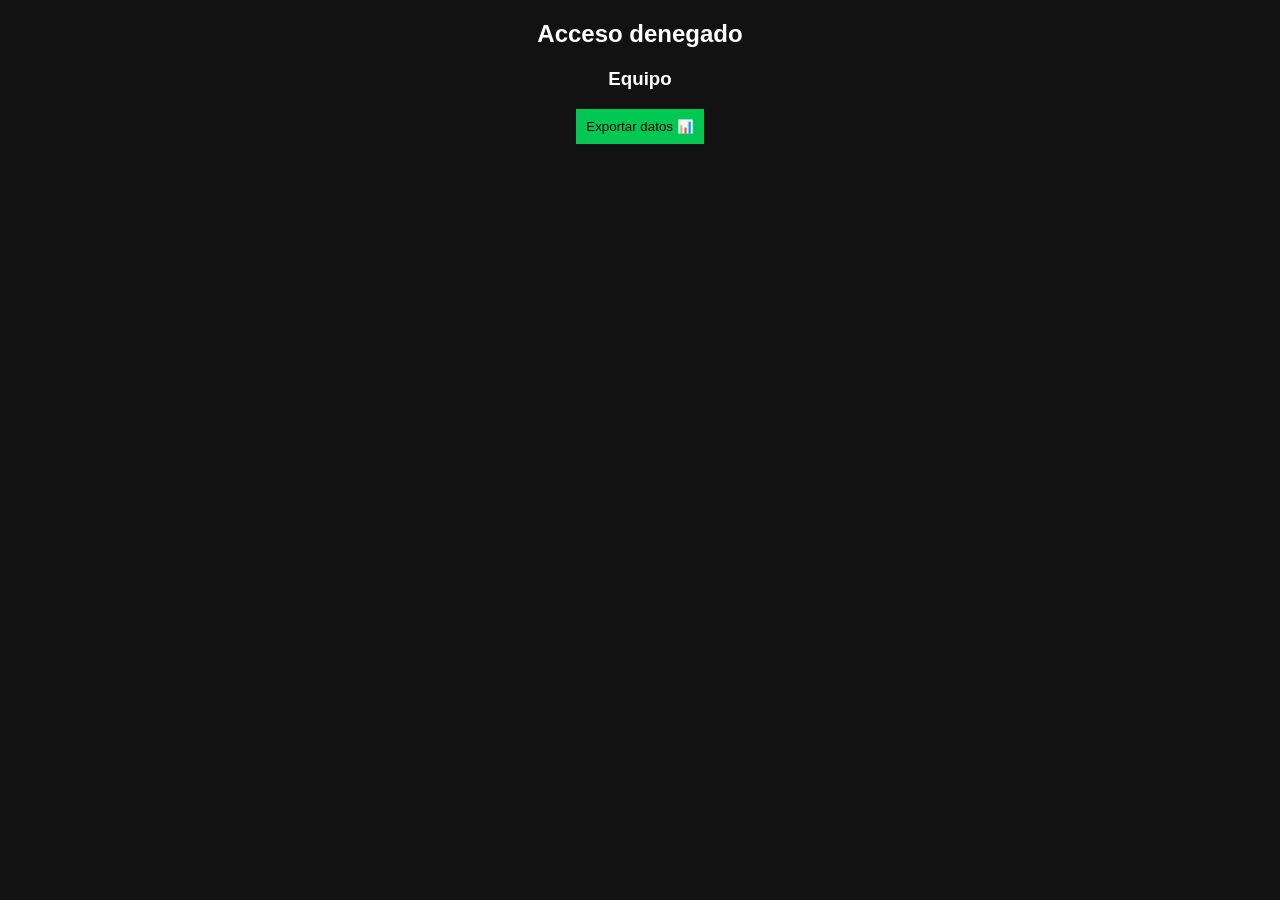
<file: admin.html>
<!DOCTYPE html>
<html lang="es">
<head>
  <meta charset="UTF-8">
  <title>Panel Admin - BEAX</title>
  <link rel="stylesheet" href="styles.css">
</head>
<body>

<h1>Panel de Administración</h1>

<!-- 🔐 CONTROL DE ACCESO -->
<div id="admin-content" style="display:none;">

  <!-- 🎮 AGREGAR JUEGO -->
  <h2>Agregar trabajador</h2>

<input id="worker-user" placeholder="Usuario">
<input id="worker-name" placeholder="Nombre completo">
<input id="worker-email" placeholder="Correo">

<select id="worker-role">
  <option value="worker">Worker</option>
  <option value="admin">Admin</option>
</select>

<br><br>

<button onclick="crearTrabajador()">Crear trabajador</button>

<div id="lista-workers"></div>
  <hr>

  <!-- 👥 TRABAJADORES -->
  <h2>Trabajadores</h2>

  <input id="worker-name" placeholder="Usuario">
  <select id="worker-role">
    <option value="worker">Worker</option>
    <option value="admin">Admin</option>
  </select>

  <button onclick="agregarWorker()">Agregar</button>

  <div id="lista-workers"></div>

</div>

</body>

<h2>Nuevo Juego</h2>

<input id="game-name" placeholder="Nombre">
<input id="game-price" placeholder="Precio">

<br><br>

<input id="img1" placeholder="Imagen principal">
<input id="img2" placeholder="Imagen 2">
<input id="img3" placeholder="Imagen 3">

<br><br>

<input id="video" placeholder="URL video (opcional)">

<br><br>

<textarea id="game-desc" placeholder="Descripción"></textarea>

<br><br>

<button onclick="agregarJuego()">LISTO</button>
<hr>

<h2>Panel Financiero 🔒</h2>

<input type="password" id="admin-pass" placeholder="Contraseña">
<button onclick="window.location.href='finanzas.html'">
  Finanzas
</button>

<div id="finanzas"></div>

<script src="admin.js"></script>

<h3>Equipo</h3>
<div id="lista-trabajadores"></div>

<button onclick="exportarDatos()">Exportar datos 📊</button>

</html>
</file>
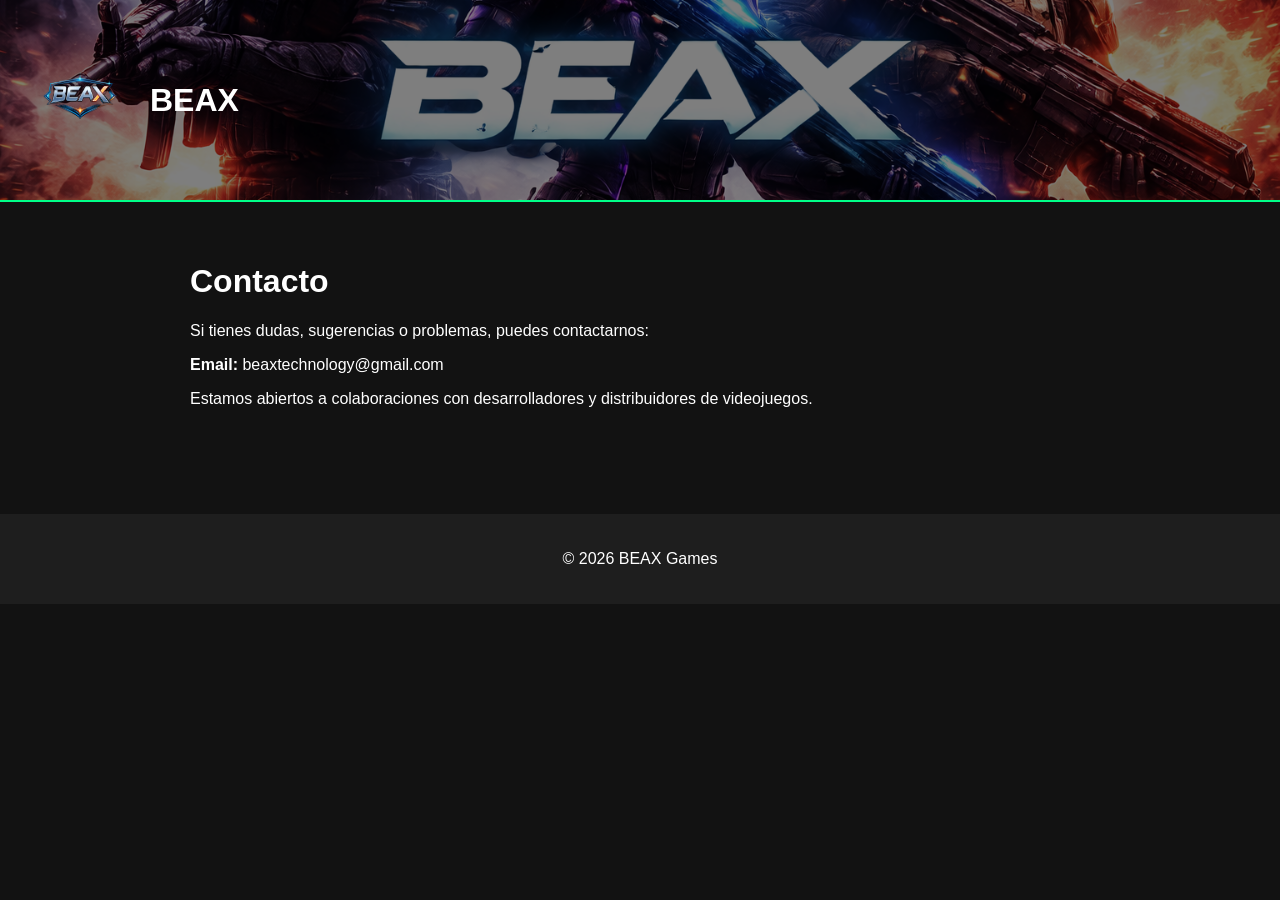
<file: contact.html>
<!DOCTYPE html>
<html lang="es">
<head>
  <meta charset="UTF-8">
  <title>Contacto - BEAX</title>
  <link rel="stylesheet" href="styles.css">
</head>
<body>

<header class="header">
  <div class="logo-container">
    <img src="assets/logo.png" class="logo">
    <h1>BEAX</h1>
  </div>
</header>

<main style="padding:40px; max-width:900px; margin:auto; text-align:left;">

<h1>Contacto</h1>

<p>
Si tienes dudas, sugerencias o problemas, puedes contactarnos:
</p>

<p><b>Email:</b> beaxtechnology@gmail.com</p>

<p>
Estamos abiertos a colaboraciones con desarrolladores y distribuidores de videojuegos.
</p>

</main>

<footer style="margin-top:50px; padding:20px; background:#1e1e1e; text-align:center;">
  <p>© 2026 BEAX Games</p>
</footer>

</body>
</html>
</file>
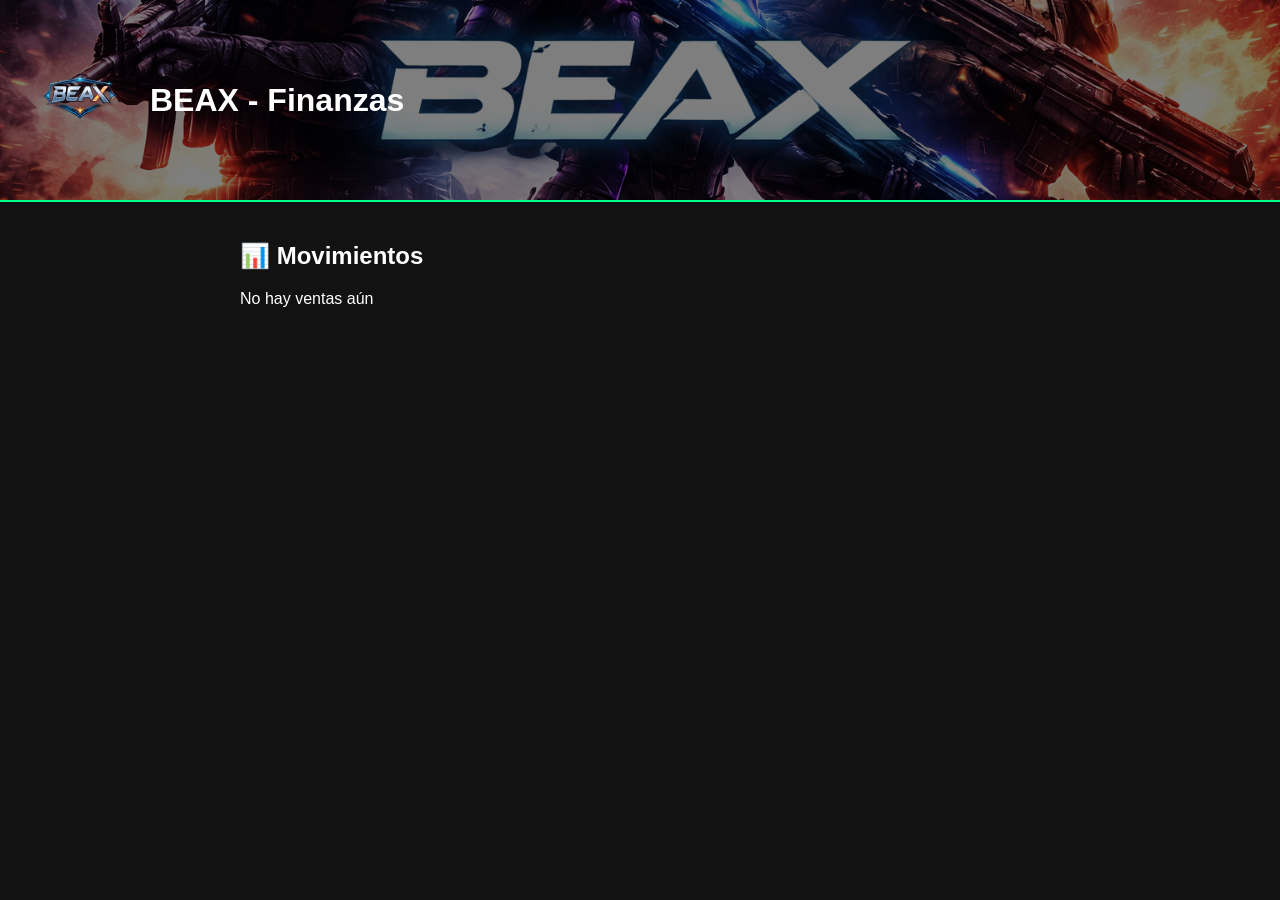
<file: finanzas.html>
<!DOCTYPE html>
<html lang="es">
<head>
  <meta charset="UTF-8">
  <title>Panel Financiero - BEAX</title>
  <link rel="stylesheet" href="styles.css">
</head>
<body>

<header class="header">
  <div class="logo-container">
    <img src="assets/logo.png" class="logo">
    <h1>BEAX - Finanzas</h1>
  </div>
</header>

<main style="padding:20px; text-align:left; max-width:800px; margin:auto;">

  <h2>📊 Movimientos</h2>

  <div id="finanzas-lista"></div>

</main>

<script>
let ventas = JSON.parse(localStorage.getItem("ventas")) || [];

const contenedor = document.getElementById("finanzas-lista");

if (ventas.length === 0) {
  contenedor.innerHTML = "<p>No hay ventas aún</p>";
} else {
  ventas.forEach(v => {
    const div = document.createElement("div");

    div.innerHTML = `
      <p><b>Juego:</b> ${v.juego}</p>
      <p><b>Precio:</b> $${v.precio} MXN</p>
      <p><b>Usuario:</b> ${v.usuario}</p>
      <hr>
    `;

    contenedor.appendChild(div);
  });
}
</script>

</body>
</html>
</file>
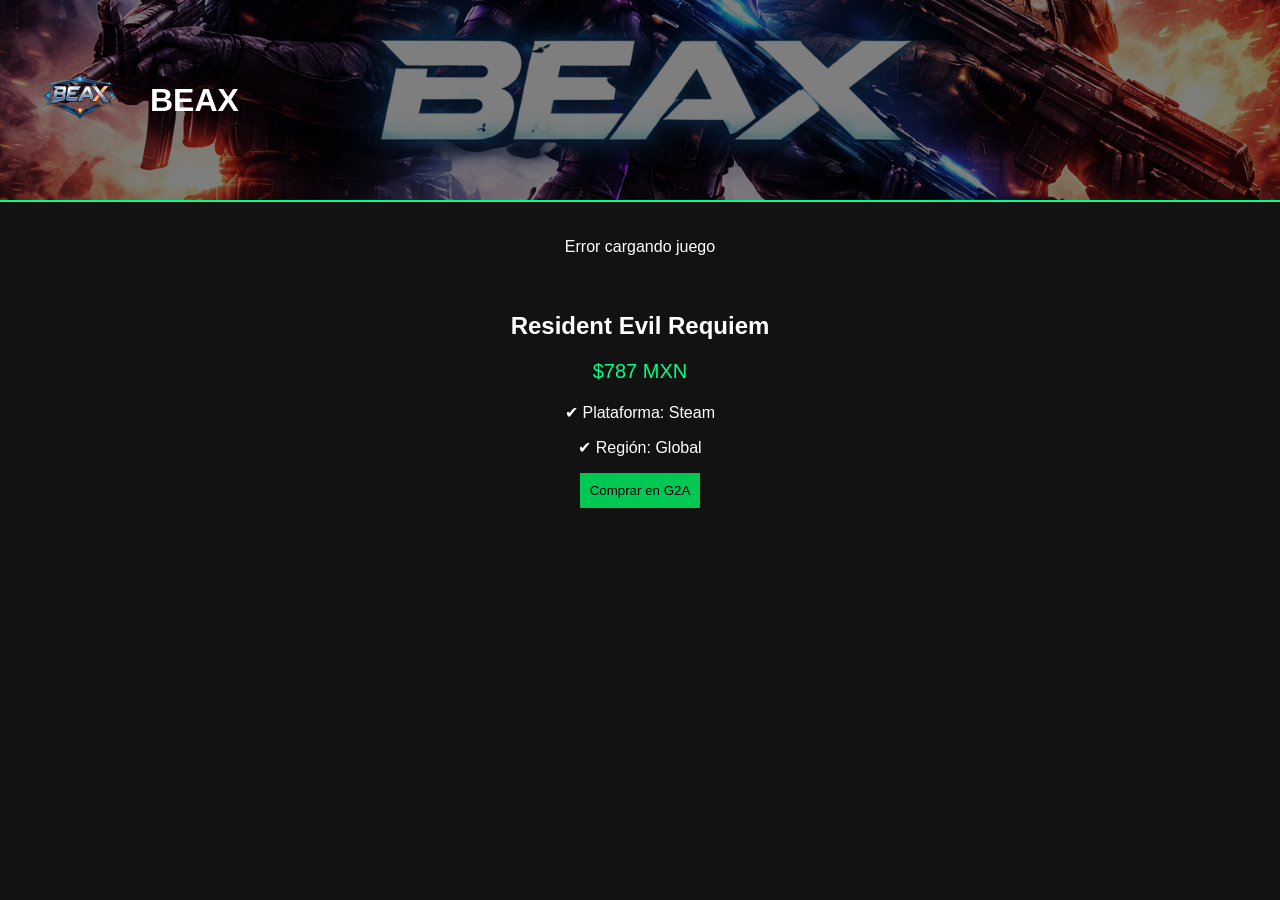
<file: game.html>
<!DOCTYPE html>
<html lang="es">
<head>
  <meta charset="UTF-8">
  <title>BEAX GAME</title>
  <link rel="stylesheet" href="styles.css">
</head>
<body>

<header class="header">
  <div class="logo-container">
    <img src="assets/logo.png" class="logo">
    <h1>BEAX</h1>
  </div>
</header>

<main style="padding:20px;">

  <div id="game-info"></div>

</main>
  <div class="buy-box">
  <h2>Resident Evil Requiem</h2>

  <p class="price">$787 MXN</p>

  <p class="info">✔ Plataforma: Steam</p>
  <p class="info">✔ Región: Global</p>

  <button onclick="comprarJuego()" class="buy-btn">
    Comprar en G2A
  </button>
</div>

<script src="game.js"></script>

</body>
</html>
</file>
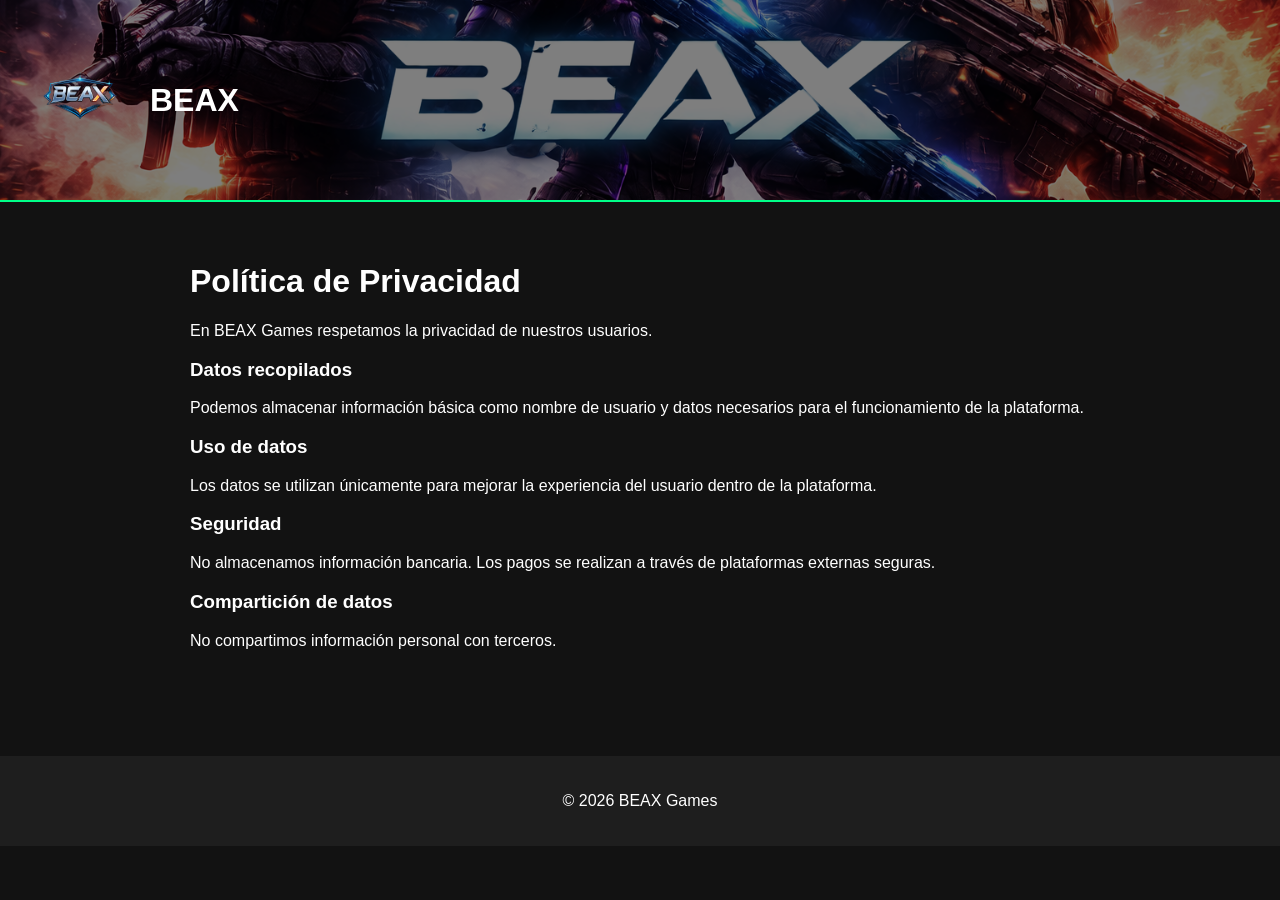
<file: privacy.html>
<!DOCTYPE html>
<html lang="es">
<head>
  <meta charset="UTF-8">
  <title>Privacidad - BEAX</title>
  <link rel="stylesheet" href="styles.css">
</head>
<body>

<header class="header">
  <div class="logo-container">
    <img src="assets/logo.png" class="logo">
    <h1>BEAX</h1>
  </div>
</header>

<main style="padding:40px; max-width:900px; margin:auto; text-align:left;">

<h1>Política de Privacidad</h1>

<p>
En BEAX Games respetamos la privacidad de nuestros usuarios.
</p>

<h3>Datos recopilados</h3>
<p>
Podemos almacenar información básica como nombre de usuario y datos necesarios para el funcionamiento de la plataforma.
</p>

<h3>Uso de datos</h3>
<p>
Los datos se utilizan únicamente para mejorar la experiencia del usuario dentro de la plataforma.
</p>

<h3>Seguridad</h3>
<p>
No almacenamos información bancaria. Los pagos se realizan a través de plataformas externas seguras.
</p>

<h3>Compartición de datos</h3>
<p>
No compartimos información personal con terceros.
</p>

</main>

<footer style="margin-top:50px; padding:20px; background:#1e1e1e; text-align:center;">
  <p>© 2026 BEAX Games</p>
</footer>

</body>
</html>
</file>
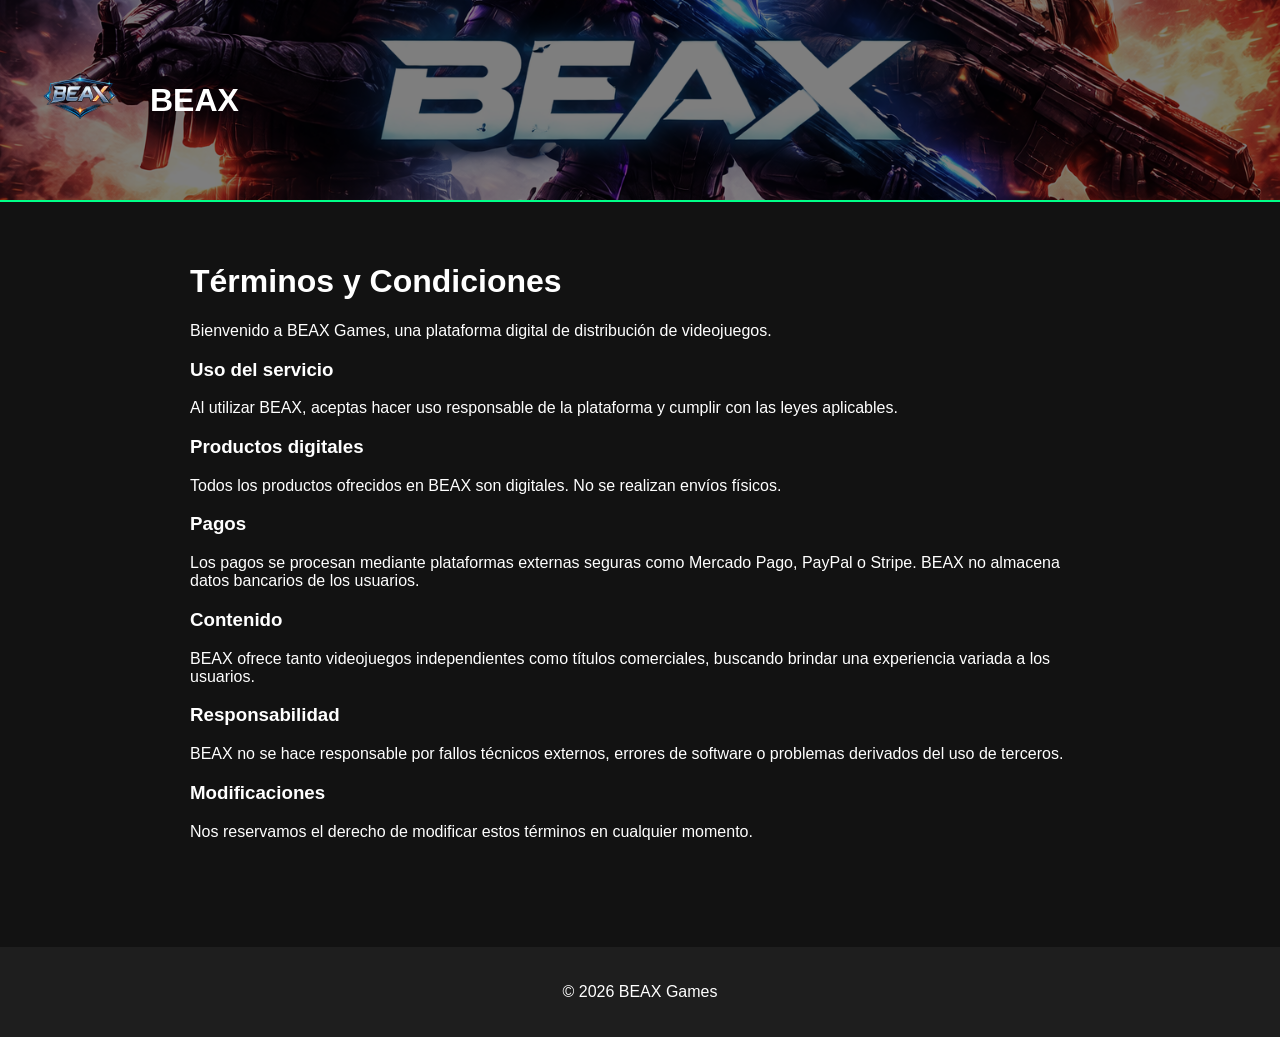
<file: terms.html>
<!DOCTYPE html>
<html lang="es">
<head>
  <meta charset="UTF-8">
  <title>Términos - BEAX</title>
  <link rel="stylesheet" href="styles.css">
</head>
<body>

<header class="header">
  <div class="logo-container">
    <img src="assets/logo.png" class="logo">
    <h1>BEAX</h1>
  </div>
</header>

<main style="padding:40px; max-width:900px; margin:auto; text-align:left;">

<h1>Términos y Condiciones</h1>

<p>
Bienvenido a BEAX Games, una plataforma digital de distribución de videojuegos.
</p>

<h3>Uso del servicio</h3>
<p>
Al utilizar BEAX, aceptas hacer uso responsable de la plataforma y cumplir con las leyes aplicables.
</p>

<h3>Productos digitales</h3>
<p>
Todos los productos ofrecidos en BEAX son digitales. No se realizan envíos físicos.
</p>

<h3>Pagos</h3>
<p>
Los pagos se procesan mediante plataformas externas seguras como Mercado Pago, PayPal o Stripe.
BEAX no almacena datos bancarios de los usuarios.
</p>

<h3>Contenido</h3>
<p>
BEAX ofrece tanto videojuegos independientes como títulos comerciales, buscando brindar una experiencia variada a los usuarios.
</p>

<h3>Responsabilidad</h3>
<p>
BEAX no se hace responsable por fallos técnicos externos, errores de software o problemas derivados del uso de terceros.
</p>

<h3>Modificaciones</h3>
<p>
Nos reservamos el derecho de modificar estos términos en cualquier momento.
</p>

</main>

<footer style="margin-top:50px; padding:20px; background:#1e1e1e; text-align:center;">
  <p>© 2026 BEAX Games</p>
</footer>

</body>
</html>
</file>
<file: styles.css>
body {
  font-family: Arial;
  background-color: #121212;
  color: white;
  text-align: center;
  margin: 0;
}

.header {
  height: 200px;
  background-image: url("assets/banner.png");
  background-size: cover;
  background-position: center;
  display: flex;
  align-items: center;
  padding: 0 20px;
  border-bottom: 2px solid #00ff88;
  position: relative;
}

.header::before {
  content: "";
  position: absolute;
  width: 100%;
  height: 200px;
  background: rgba(0,0,0,0.5);
  top: 0;
  left: 0;
}

.logo-container {
  display: flex;
  align-items: center;
  gap: 10px;
  z-index: 2;
}

.logo {
  width: 120px;
  height: 120px;
}

nav button {
  margin: 10px;
  padding: 10px;
  background: #333;
  color: white;
  border: none;
  cursor: pointer;
}

.tab {
  display: none;
}

.active {
  display: block;
}

#games-container {
  display: flex;
  justify-content: center;
  gap: 20px;
  flex-wrap: wrap;
}

.game {
  background: #1e1e1e;
  padding: 15px;
  border-radius: 10px;
  width: 200px;
  transition: 0.3s;
}

.game {
  cursor: pointer;
}

.game:hover {
  transform: scale(1.05);
  box-shadow: 0 0 20px rgba(0,255,136,0.6);
}

.game img {
  width: 100%;
  border-radius: 8px;
}

button {
  background: #00c853;
  border: none;
  padding: 10px;
  cursor: pointer;
}

.library-game {
  background: #2a2a2a;
  margin: 10px;
  padding: 10px;
  border-radius: 8px;
}

#featured-game {
  background: linear-gradient(135deg, #1e1e1e, #333);
  padding: 20px;
  border-radius: 10px;
  margin-bottom: 20px;
}

.game-page {
  display: flex;
  gap: 30px;
  align-items: center;
  justify-content: center;
}

.game-banner {
  width: 400px;
  border-radius: 10px;
}

.game-details {
  max-width: 400px;
  text-align: left;
}

.price {
  font-size: 20px;
  color: #00ff88;
}

.description {
  margin-top: 10px;
  color: #ccc;
}

.game {
  position: relative;
  overflow: hidden;
}

.game::after {
  content: "Ver juego";
  position: absolute;
  bottom: -40px;
  left: 0;
  width: 100%;
  background: #00ff88;
  color: black;
  text-align: center;
  padding: 10px;
  transition: 0.3s;
}

.game:hover::after {
  bottom: 0;
}

#reviews {
  margin-top: 20px;
  text-align: left;
  max-width: 500px;
  margin-inline: auto;
}

textarea {
  width: 300px;
  height: 80px;
}

.rating {
  font-size: 18px;
  color: gold;
}

.badge {
  background: #ff4444;
  color: white;
  padding: 5px;
  border-radius: 5px;
  font-size: 12px;
  margin-bottom: 5px;
  display: inline-block;
}

#search {
  padding: 10px;
  width: 250px;
  margin-top: 15px;
  border-radius: 5px;
  border: none;
}

#ordenar {
  padding: 10px;
  margin-left: 10px;
  border-radius: 5px;
  border: none;
}

.game-page {
  display: flex;
  gap: 30px;
  padding: 60px 30px; /* más espacio arriba */
  align-items: center;
  justify-content: center;
}
.game-banner {
  width: 400px;
  border-radius: 10px;
}

.game-details {
  max-width: 400px;
  text-align: left;
}

.main-btn {
  background: linear-gradient(135deg, #00ff88, #00c853);
  color: black;
  padding: 14px;
  border: none;
  cursor: pointer;
  margin-top: 15px;
  width: 100%;
  font-weight: bold;
  border-radius: 8px;
  font-size: 16px;
  transition: 0.2s;
}

.main-btn:hover {
  transform: scale(1.05);
  box-shadow: 0 0 15px #00ff88;
}

.user-box {
  background: #1e1e1e;
  padding: 15px;
  border-radius: 10px;
  display: inline-block;
  margin-top: 10px;
}

.user-box button {
  margin-top: 10px;
  background: #ff4444;
  color: white;
}

#notificacion {
  position: fixed;
  top: 20px;
  right: -300px; /* empieza fuera de pantalla */
  background: #00ff88;
  color: black;
  padding: 15px 20px;
  border-radius: 10px;
  font-weight: bold;
  z-index: 999;
  transition: right 0.4s ease, opacity 0.4s ease;
  opacity: 0;
}

#notificacion.mostrar {
  right: 20px;
  opacity: 1;
}

#notificacion.ocultar {
  right: -300px;
  opacity: 0;
}

#reviews {
  margin-top: 80px; /* separa bien */
}

.description {
  margin-top: 20px;
  font-size: 16px;
  line-height: 1.5;
}

.game-page {
  display: flex;
  gap: 40px;
  padding: 40px;
  align-items: flex-start; /* importante */
  justify-content: center;
}

.game-banner {
  width: 450px;
  border-radius: 10px;
}

.game-details {
  max-width: 500px;
  text-align: left;
}

.description {
  margin-top: 15px;
  color: #ccc;
  font-size: 16px;
  line-height: 1.6;
}

textarea {
  width: 400px;
  height: 100px;
  margin-top: 10px;
}

.carousel {
  display: flex;
  flex-direction: column;
  align-items: center;
}

.thumbnails {
  display: flex;
  gap: 10px;
  margin-top: 10px;
}

.thumbnails img {
  width: 80px;
  height: 50px;
  cursor: pointer;
  border-radius: 5px;
  opacity: 0.7;
  transition: 0.2s;
}

.thumbnails img:hover {
  opacity: 1;
  transform: scale(1.05);
}

#mas-vendidos {
  display: flex;
  gap: 20px;
  justify-content: center;
  flex-wrap: wrap;
}

#mas-vendidos .game {
  width: 220px;
  transform: scale(1.1);
}

.carousel {
  display: flex;
  gap: 10px;
  margin-top: 10px;
}

.carousel img {
  width: 100px;
  cursor: pointer;
  border-radius: 5px;
  transition: 0.2s;
}

.carousel img:hover {
  transform: scale(1.1);
}

.video {
  width: 100%;
  height: 250px;
  margin-top: 15px;
  border-radius: 10px;
}

#admin-secret {
  position: fixed;
  bottom: 10px;
  right: 10px;
  width: 20px;
  height: 20px;
  background: #00ff88;
  border-radius: 50%;
  opacity: 0.3;
  cursor: pointer;
  transition: 0.3s;
}

#admin-secret:hover {
  opacity: 1;
}

#admin-icon {
  position: fixed;
  bottom: 20px;
  right: 20px;
  background: #00ff88;
  color: black;
  padding: 10px;
  border-radius: 50%;
  cursor: pointer;
  font-size: 18px;
  z-index: 999;
  opacity: 0.7;
  transition: 0.3s;
}

#admin-icon:hover {
  opacity: 1;
  transform: scale(1.1);
}
</file>
